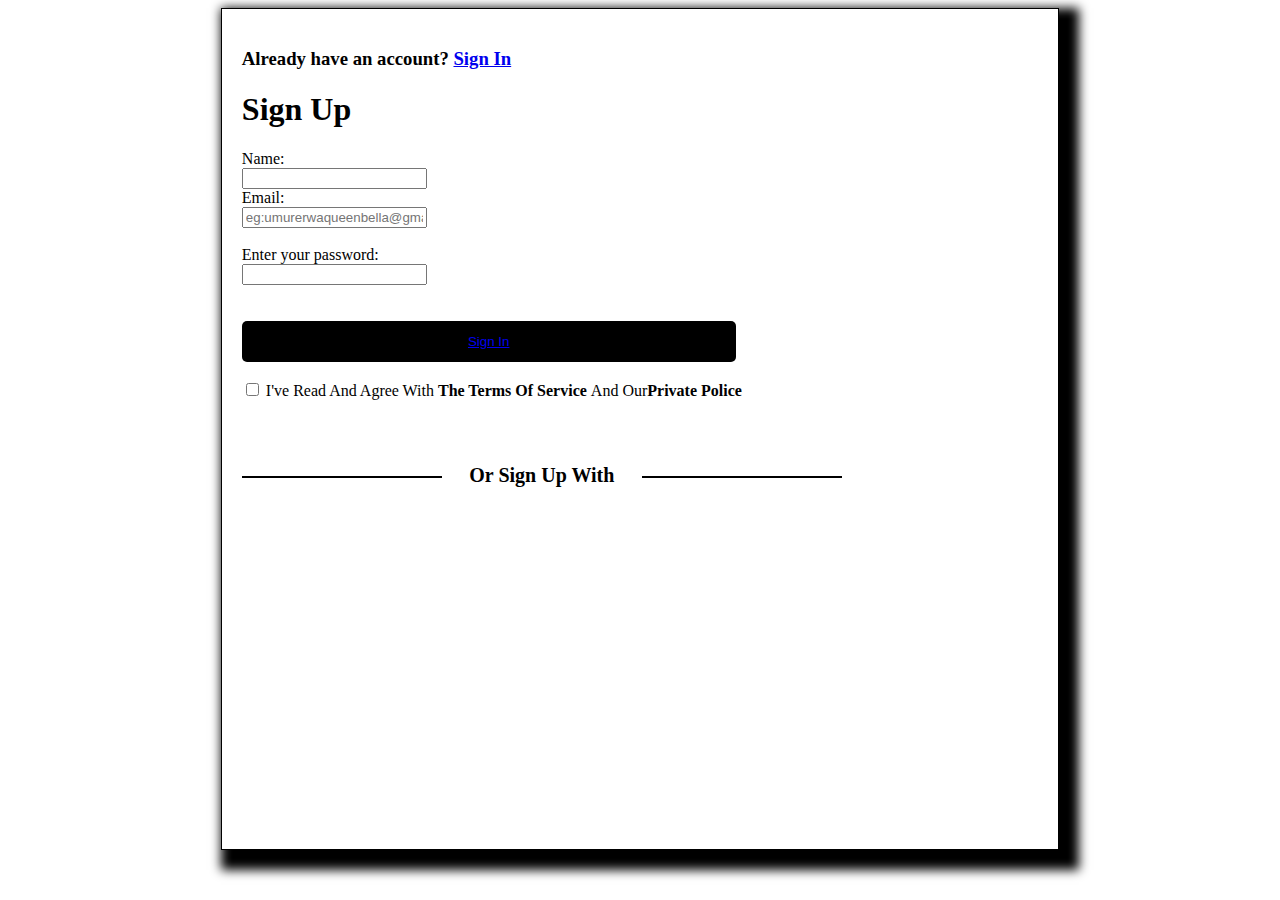
<file: index.html>
<!DOCTYPE html>
<html lang="en">
<head>
    <meta charset="UTF-8">
    <meta name="viewport" content="width=device-width, initial-scale=1.0">
    <title>sign in </title>
    <link rel="stylesheet" href="https://cdnjs.cloudflare.com/ajax/libs/font-awesome/6.5.1/css/all.min.css" integrity="sha512-DTOQO9RWCH3ppGqcWaEA1BIZOC6xxalwEsw9c2QQeAIftl+Vegovlnee1c9QX4TctnWMn13TZye+giMm8e2LwA==" crossorigin="anonymous" referrerpolicy="no-referrer" />
    <link rel="stylesheet" href="indexstyle.css">
  
</head>
<body>
    <form id="form">
        <h3>Already have an account? <a href="signin.html">Sign In</a></h3>
        <h1>Sign Up</h1>
        <label for="username">Name:</label><br>
        <input type="text" id="username" name="username" required id="input" ><br>
        <label for="email">Email:</label><br>
        <input type="email" id="email" name="email" placeholder="eg:umurerwaqueenbella@gmail.com" required id="input" ><br><br>
       
        <label for="pswd"> Enter your password:</label><br>
        <input type="password" id="pswd" name="pswd" required id="input" ><br><br><br>
        <button type="submit"><a href="table.html">Sign In</a></button><br><br>
      
        <input type="checkbox"/>
        <label for="terms">I've Read And Agree With <b>The Terms Of Service </b>And Our<b>Private Police</b> </b></label><br><br>
        <h6><span>Or Sign Up With</span></h6>
        <section class="footer">
        <div class="icons">
            <i class="fa-brands fa-google"></i>&nbsp&nbsp&nbsp&nbsp&nbsp&nbsp&nbsp&nbsp&nbsp
            <i class="fa-brands fa-facebook"></i>
        </div>    
        </section>
    </form>
</body>
</html>
</file>
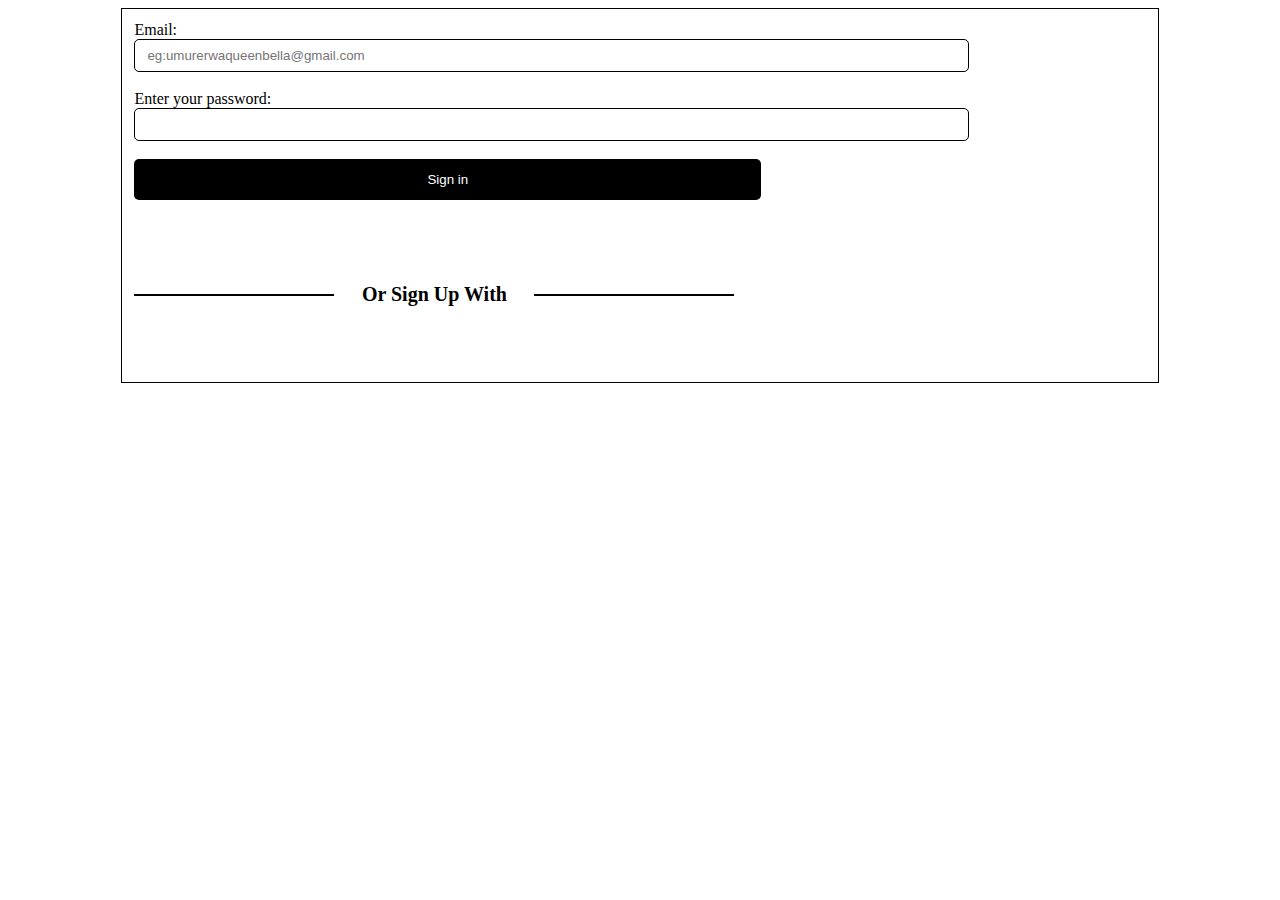
<file: signin.html>
<!DOCTYPE html>
<html lang="en">
<head>
    <meta charset="UTF-8">
    <meta name="viewport" content="width=device-width, initial-scale=1.0">
    <title>sign up</title>
    <link rel="stylesheet" href="https://cdnjs.cloudflare.com/ajax/libs/font-awesome/6.5.1/css/all.min.css" integrity="sha512-DTOQO9RWCH3ppGqcWaEA1BIZOC6xxalwEsw9c2QQeAIftl+Vegovlnee1c9QX4TctnWMn13TZye+giMm8e2LwA==" crossorigin="anonymous" referrerpolicy="no-referrer" />
    <link rel="stylesheet" href="signinstyle.css">
  
</head>
<body>
    <form id="form_2">
        
        
       
        <label for="email">Email:</label><br>
        <input type="email" id="email" name="email" placeholder="eg:umurerwaqueenbella@gmail.com" required class="input"><br><br>
        <label for="pswd"> Enter your password:</label><br>
        <input type="password" id="pswd" name="pswd" required class="input" ><br><br>
    
        <a href="index.html">
        <input type="button" onclick="" value="Sign in" class="buttons" >
        <br><br><br>
    </a>
    <h6><span>Or Sign Up With</span></h6>
    <section class="footer">
    <div class="icons">
        <i class="fa-brands fa-google"></i>&nbsp&nbsp&nbsp&nbsp&nbsp&nbsp&nbsp&nbsp&nbsp
        <i class="fa-brands fa-facebook"></i>
    </div>    
    </section>
    </form> 
    
</body>
</html>
</file>
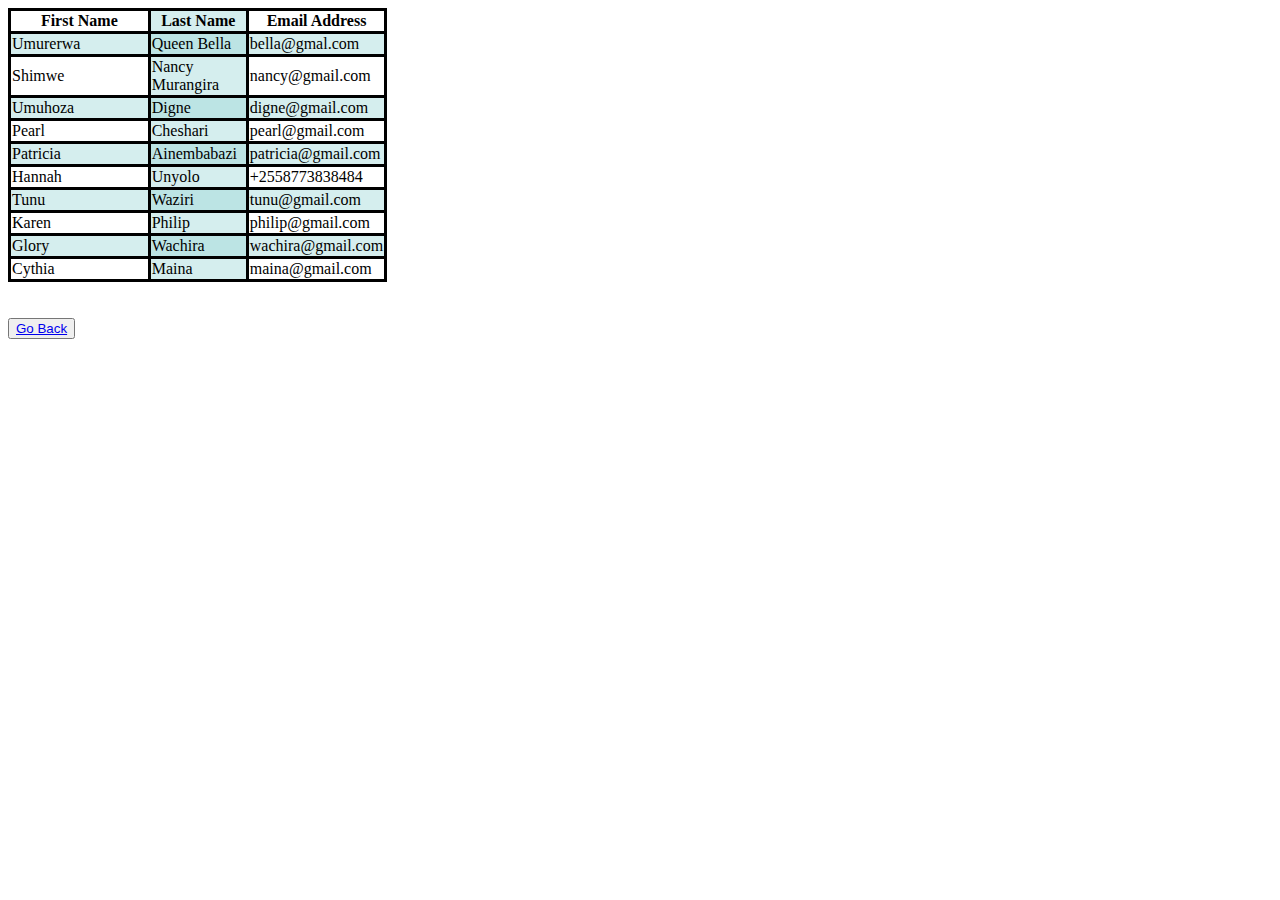
<file: table.html>
<!DOCTYPE html>
<html lang="en">

<head>
   
    </style>
    <meta charset="UTF-8">
    <meta name="viewport" content="width=device-width, initial-scale=1.0">
    <title>tables</title>
    <link rel="stylesheet" href="tablestyle.css">
</head>
<style>
    table, th, td {
      border:3px solid black;
      border-collapse: collapse;

    }
    </style>
<body>
     <table style="width:30%">
            <tr>
             <th id="th1">First Name</th>
             <th>Last Name</th>
             <th>Email Address </th>

            </tr>
            <tr>
              <td>Umurerwa</td> 
              <td>Queen Bella</td>
              <td>bella@gmal.com</td>
            </tr>
            <tr>
                <td>Shimwe</td>
                <td> Nancy Murangira</td>
                <td>nancy@gmail.com</td>
            
            </tr>
            <tr>
                <td>Umuhoza</td>
                 <td>Digne</td>
                <td>digne@gmail.com</td>
            
            </tr>
            <tr>
                <td>Pearl </td>
                <td>Cheshari</td>
                <td>pearl@gmail.com</td>
               
            </tr>
            <tr>
                <td>Patricia </td>
                <td>Ainembabazi</td>
                <td>patricia@gmail.com</td>
            
            </tr>
            <tr>
                <td>Hannah </td>
                   <td>Unyolo</td>
                <td>+2558773838484</td>
                
            </tr>
            <tr>
                <td>Tunu</td> 
                <td>Waziri</td>
                <td>tunu@gmail.com</td>

            </tr>
            <tr>
                <td>Karen </td>
                <td>Philip</td>
                <td>philip@gmail.com</td>
                
            </tr>
            <tr>
                <td>Glory </td>
                <td>Wachira</td>
                <td>wachira@gmail.com</td>
                
            </tr>
            <tr>
                <td>Cythia </td>
                <td>Maina</td>
                <td>maina@gmail.com</td>
                
            </tr>
          </table><br> <br>
          <button type="GoBack"><a href="index.html">Go Back</a></button>
</body>
</html>
</file>
<file: indexstyle.css>
#form{

border: 1px solid;
width:63%;
padding: 20px  20px 20px 20px;
height: 800px;
margin:0 auto;
box-shadow:10px 10px 10px 10px ;

    
    

}
body{
    box-shadow: red inset;
}
#input{
padding: 15px 16px;
width: 62%;
border-radius: 5px;
border: solid  1px;

}

#footers{


display: flex;


}
.click{
    padding: 10px 170px;
    border: none;
    border-radius: 5px;
    color: white;
    background-color:black;

}
h6{
margin-right: 80px auto;
text-align: center;
font-size: 20px;
max-width: 600px;
position: relative;


}
h6::before{
content: "";
display: block;
width: 200px;
height: 2px;
background: black;
position: absolute;
left: 0;
top: 50%;


}
h6::after{
content: "";
display: block;
width: 200px;
height: 2px;
background: black;
position: absolute;
right: 0;
top: 50%;


}
.footer::before{
position: absolute;
bottom: 0;
height: 60px;
margin-top: 40px;
text-align: center;
font-size: 10px;
font-family: "lato";

}
.icons{
text-align: center;
margin-right: 36%;


}
button{
    padding: 13px 12px;
    width: 62%;
    border: none;
    border-radius: 5px;
    color:white;
    background-color: black;
}
</file>
<file: signinstyle.css>
#form_2{
border: 1px solid black;
width: 80%;
padding: 12px;
margin: 0 auto;

    }
.input{
padding: 8px 12px;
width: 80%;
border-radius: 5px;
border: solid 1px;


}
#footers{


display: flex;


}
.click{
        padding: 10px 170px;
        border: none;
        border-radius: 5px;
        color: white;
        background-color:black;

    }
h6{
margin-right: 80px auto;
text-align: center;
font-size: 20px;
max-width: 600px;
position: relative;


}
h6::before{
content: "";
display: block;
width: 200px;
height: 2px;
background: black;
position: absolute;
left: 0;
top: 50%;


}
h6::after{
content: "";
display: block;
width: 200px;
height: 2px;
background: black;
position: absolute;
right: 0;
top: 50%;


}
.footer::before{
position: absolute;
bottom: 0;
height: 60px;
margin-top: 40px;
text-align: center;
font-size: 10px;
font-family: "lato";

}
.icons{
text-align: center;
margin-right: 36%;


}
.buttons{
        padding: 13px 12px;
        width: 62%;
        border: none;
        border-radius: 5px;
        color: white;
        background-color: black;
    }
</file>
<file: tablestyle.css>
table, th, td {
        border: 1px solid black;
        border-collapse: collapse;
        width: 70%;
      }
      
      tr:nth-child(even) {
        background-color: rgba(150, 212, 212, 0.4);
      }
      
      th:nth-child(even),td:nth-child(even) {
        background-color: rgba(150, 212, 212, 0.4);
        
      }
</file>
